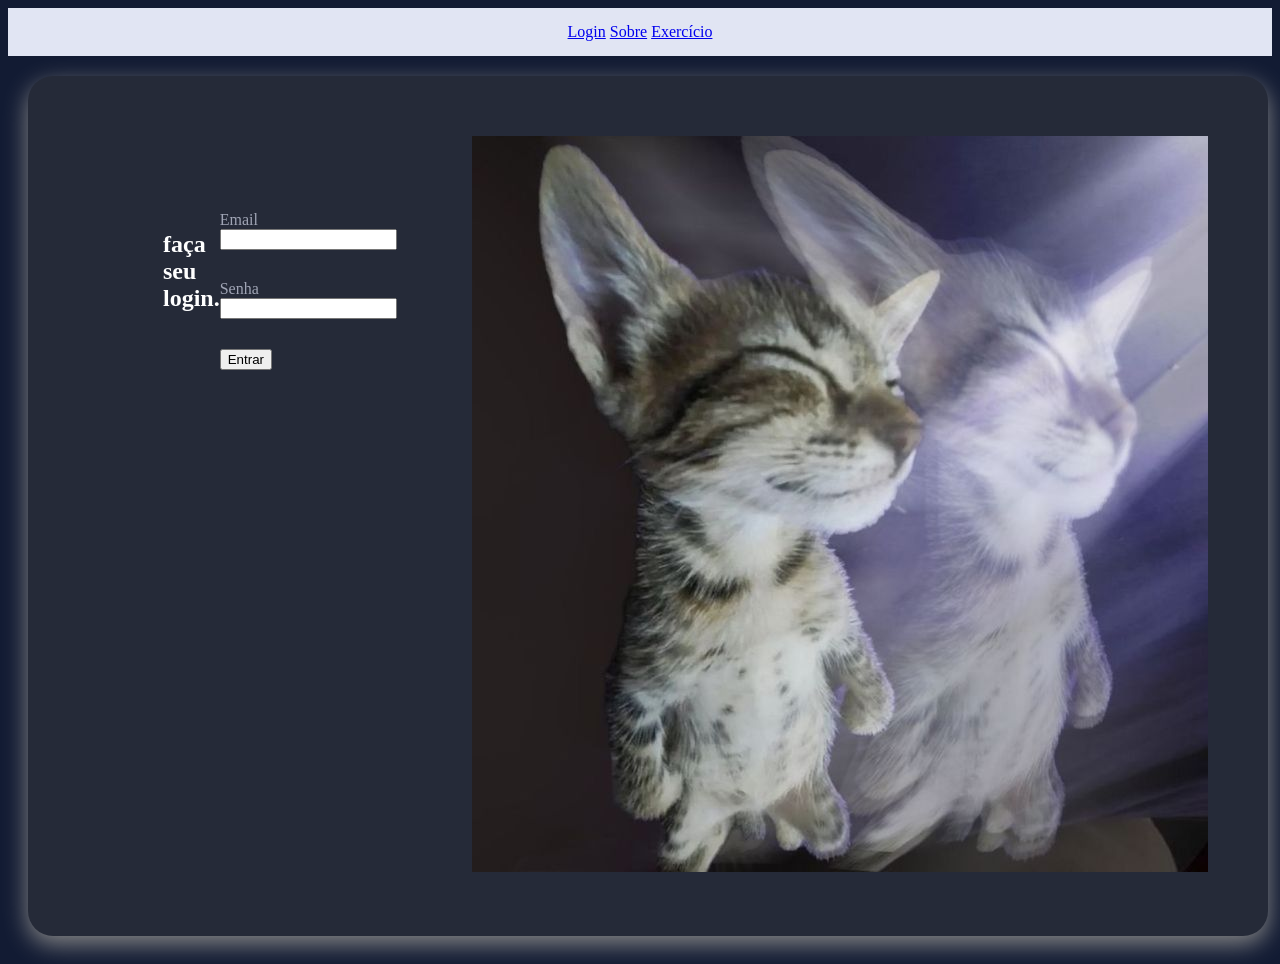
<file: index.html>
<!DOCTYPE html>
<html lang="pt-br">
<head>
    <meta charset="UTF-8">
    <meta name="viewport" content="width=device-width, initial-scale=1.0">
    <title>Login</title>
    <link rel="stylesheet" href="./style/index.css">
</head>
<body>
    <!-- menu -->
     <header>
        <div class = "menu">
            <a href="index.html">Login</a>
            <a href="sobre.html">Sobre</a>
            <a href="exercicio.html">Exercício</a>
        </div>
     </header>

     <main>
        <!-- principal -->
        <div class = "card-login">
            <div class = "form-container">
                <h2>faça seu login.</h2>
            <form>
                <div class = "campo">
                    <label for="email">Email</label>
                    <input type="email" id="email">
                </div>
                <div class = "campo">
                    <label for="senha">Senha</label>
                    <input type="senha" id ="senha">
                </div>

            <button type = "submit" class = "botaoentrar">Entrar</button>
            </form>       
            </div>
        <!-- foto zoada de ilustração -->
         <div class = "imagem-container">
            <img src="./download (1).jpg" alt="Gato dormindo em pé">
         </div>

        </div>
     </main>
</body>
</html>
</file>
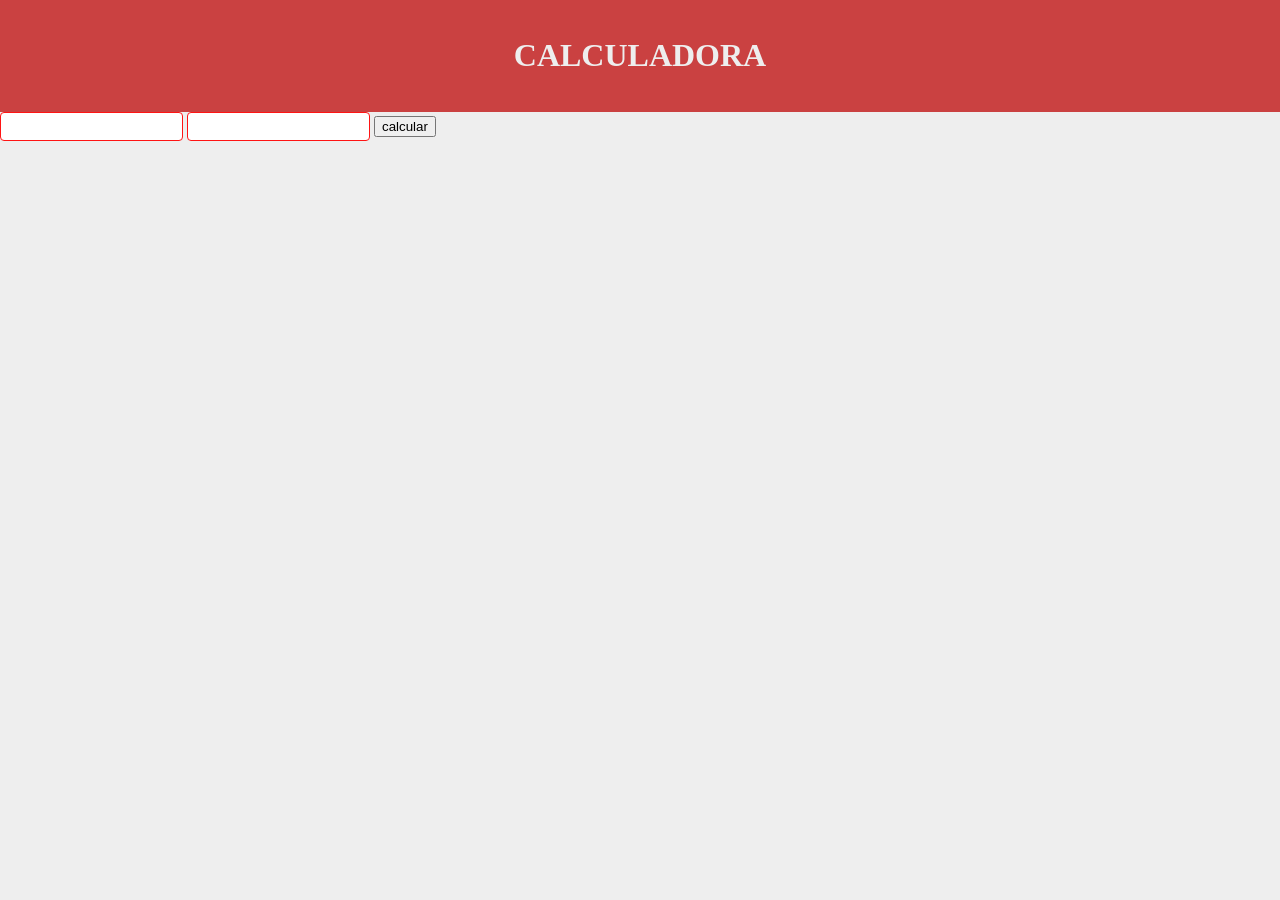
<file: exercicio.html>
<!DOCTYPE html>
<html lang="pt-br">
<head>
    <meta charset="UTF-8">
    <meta name="viewport" content="width=device-width, initial-scale=1.0">
    <title>CALCULADORA</title>
    <link rel="stylesheet" href="./style/exercicio.css">
</head>
<body>
    <header>
        <h1>CALCULADORA</h1>
    </header>
    <input type="number" id = "num1" />
    <input type="number" id = "num2" />
    <button type = "button" id = "exercicio">calcular</button>
    <script src = "./scripts/exercicio.js"></script>
</body>

</html>
</file>
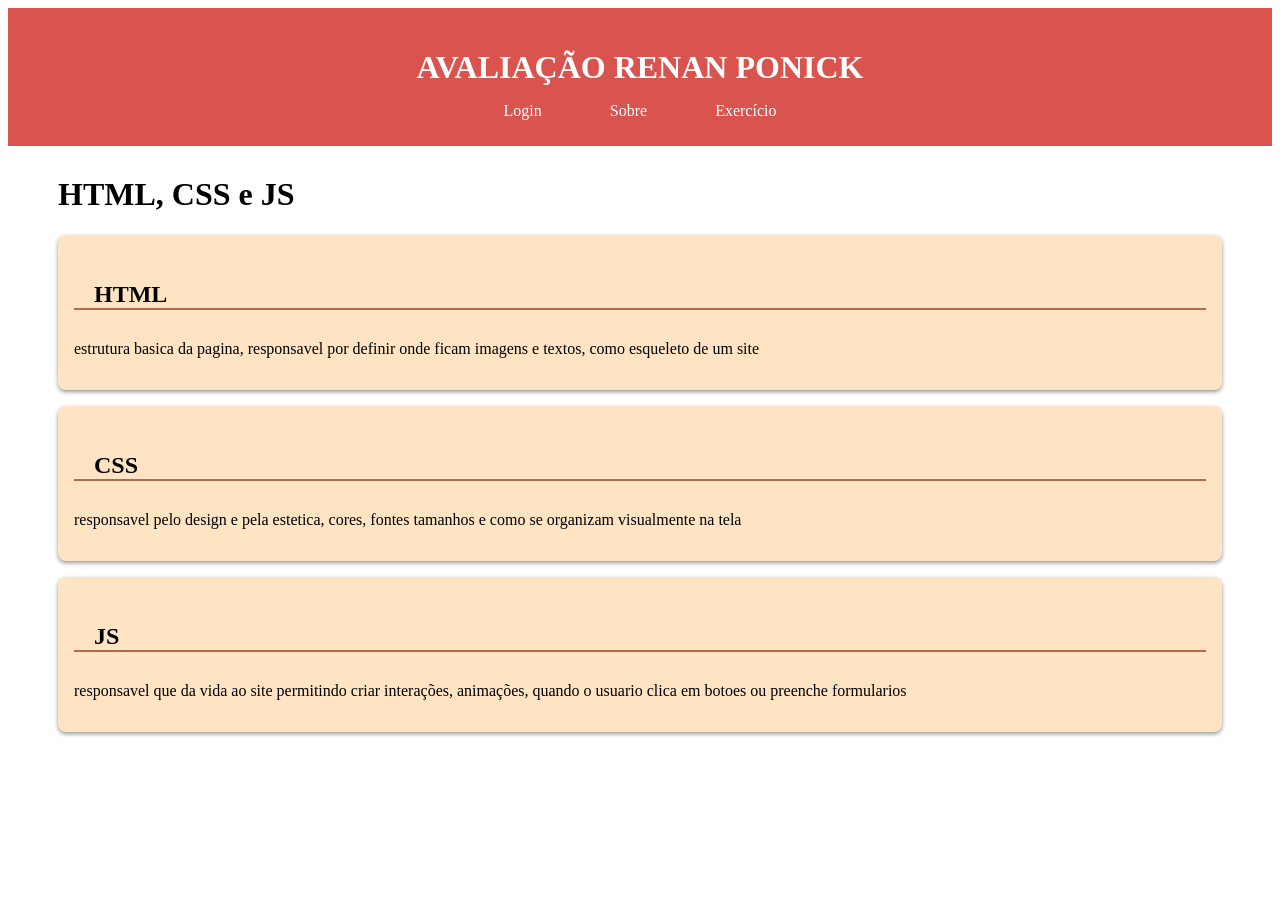
<file: sobre.html>
<!DOCTYPE html>
<html lang="pt-br">
<head>
    <meta charset="UTF-8">
    <meta name="viewport" content="width=device-width, initial-scale=1.0">
    <title>AVALIAÇÃO RENAN PONICK</title>
    <link rel="stylesheet" href="./style/sobre.css">
</head>
<body>
    <header>
        <h1>AVALIAÇÃO RENAN PONICK</h1>
        <div class = "menu">
        <a href="index.html">Login</a>
        <a href="sobre.html">Sobre</a>
        <a href="exercicio.html">Exercício</a>
        </div>
    </header>
    
    <main>
    <h1>HTML, CSS e JS</h1>
    <section>
    <h2>HTML</h2>
    <p>estrutura basica da pagina, responsavel por definir onde ficam imagens e textos, como esqueleto de um site</p>
    </section>
    <section>
    <H2>CSS</H2>
    <p>responsavel pelo design e pela estetica, cores, fontes tamanhos e como se organizam visualmente na tela</p>
    </section>
    <section>
    <h2>JS</h2>
    <p>responsavel que da vida ao site permitindo criar interações, animações, quando o usuario clica em botoes ou preenche formularios</p>
    </section>
    </main>

</body>
</html>
</file>
<file: style/index.css>
body{
    background-color: #121b33;
    color: white;
}

header{
    background-color: #e1e5f3;
    padding: 15px;
    text-align: center;
}

.menu a:hover {
    color: rgb(102, 109, 201);
    background-color: rgb(24, 75, 168);
}

main{
    display: flex;
    padding: 20px;
    align-items: center;
}

.card-login{
    background-color: #252a38;
    display: flex;
    border-radius: 25px;
    padding:60px;
    box-shadow: 0 8px 24px #878787;
}

.form-container{
    flex: 1;
    display: flex;
    padding: 75px 75px;
}

.form-container h2{
    margin-bottom: 25px;
    color: white;
}

.campo{
    margin-bottom: 30px;
}

.campo label{
    color: #a0a5b5;
    margin-bottom: 30px;
}
</file>
<file: style/exercicio.css>
body{
    background-color: #eee;
    margin: 0;
}
 
header{
    background-color: rgb(202, 65, 65);
    color: #eee;
    text-align: center;
    padding: 16px;
}
 
header a{
    background-color: #aa1b1b;
    text-decoration: none;
    color: #fffcfc;
    padding: 10px 20px;
    border-radius: 4px;
    transition: background-color 2s ease;
    }
    header a:hover{
        background-color: #df0000;
    }
 
input{
    text-align: center;
    padding: 6px;
    border: 1px solid  #ff1414;
    border-radius: 4px;
}
.imagem-container{
    padding: 5px;
}
</file>
<file: style/sobre.css>
body{
    background-color: #ffffff;
}

header{
    background-color: #d9534f;
    color: white;
    padding: 20px;
    text-align: center;
} header .menu a{
    color: #ffffff;
    text-decoration: none;
    padding: 10px 20px;
    margin: 0 12px;
    border-radius: 6px;
}

header h1 {
    margin-bottom: 10px;
}


.menu {
    color: white;
    margin: 0 10px;
    padding: 6px 12px;
    border-radius: 4px;   
    transition: background-color 1s ease;
}  
.menu a:hover{
    background-color: #979797;
}

main {
    padding: 0px 20px;
    margin: 30px;
}
main h2 {
    margin: 30px auto;
    padding: 0 20px;
}

section {
    background-color: bisque;
    padding:16px;
    margin: 16px 0;
    border-radius:  8px;
    box-shadow: 0 2px 4px #979797;
}

h2{
    margin: 0;
    padding-bottom: 8px;
    border-bottom: 2px solid #af6b4c;
}

.last {
    nargin-bottom: 80px;
}

input, textarea {
    width: 99%;
    padding: 6px;
    border: 1px solid  #ccc;
    border-radius: 4px;
}
</file>
